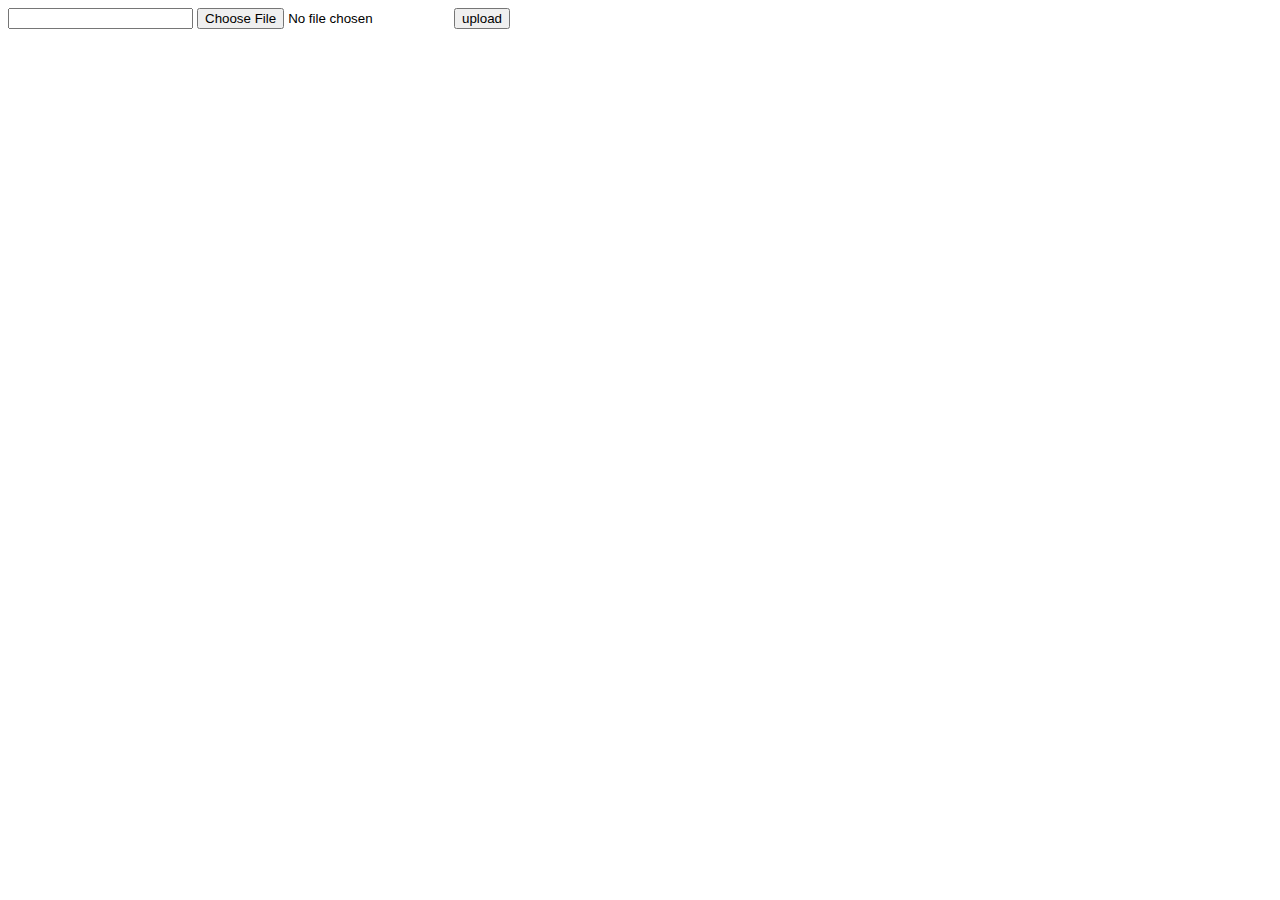
<file: offline.html>
<!doctype html>
<html>
<head>
</head>
<body>
        <input type="text" name="path"/>
        <input type="file"/>
        <button>upload</button>
</body>
<script>
function uploadFetch(url,file,formdata,uploadedsize,splitsize){ 
        fetch(url,{
//              headers:{
//                      'content-type': 'application/json',
//              },
                method:'POST',
                body:formdata,
                mode:'cors',
        }).then(res=>res.json())
        .then(res=>{
                console.log(res)
                if(res.status=='deal'){
                        if(res.uploadedsizei!=undefined){
                            uploadedsize = res.uploadedsize;
                                console.log("yijing",uploadedsize)
                        }else{
                            uploadedsize = uploadedsize + splitsize;
                                console.log('new',uploadedsize)
                        }
                        formdata.set('uploadedsize',uploadedsize)
                        console.log(uploadedsize,"------",uploadedsize/formdata.get('size')*100+"%")
                        formdata.set('file',file.slice(uploadedsize,uploadedsize+splitsize));
                        uploadFetch(url,file,formdata,uploadedsize,splitsize);
                }else{
                        alert("done!")
                }

        })
}
var uploadedsize = 0,splitsize = 1024*1024*10,url='http://95.163.194.215:2022/se_upload/';
document.querySelector("button").onclick = function(){
        let file = document.querySelector("input[type='file']").files[0];
        let filename = file.name,filesize = file.size;
        let formdata = new FormData();
        console.log('-=-=-=-',formdata);
        formdata.append('filename',filename);
        formdata.append('size',filesize);
        formdata.append('file',file.slice(uploadedsize,uploadedsize+splitsize));
        formdata.append('uploadedsize',uploadedsize)
        formdata.append('path',document.querySelector('input[name="path"]').value)
        uploadFetch(url,file,formdata,uploadedsize,splitsize);
}
</script>
</html>
</file>
